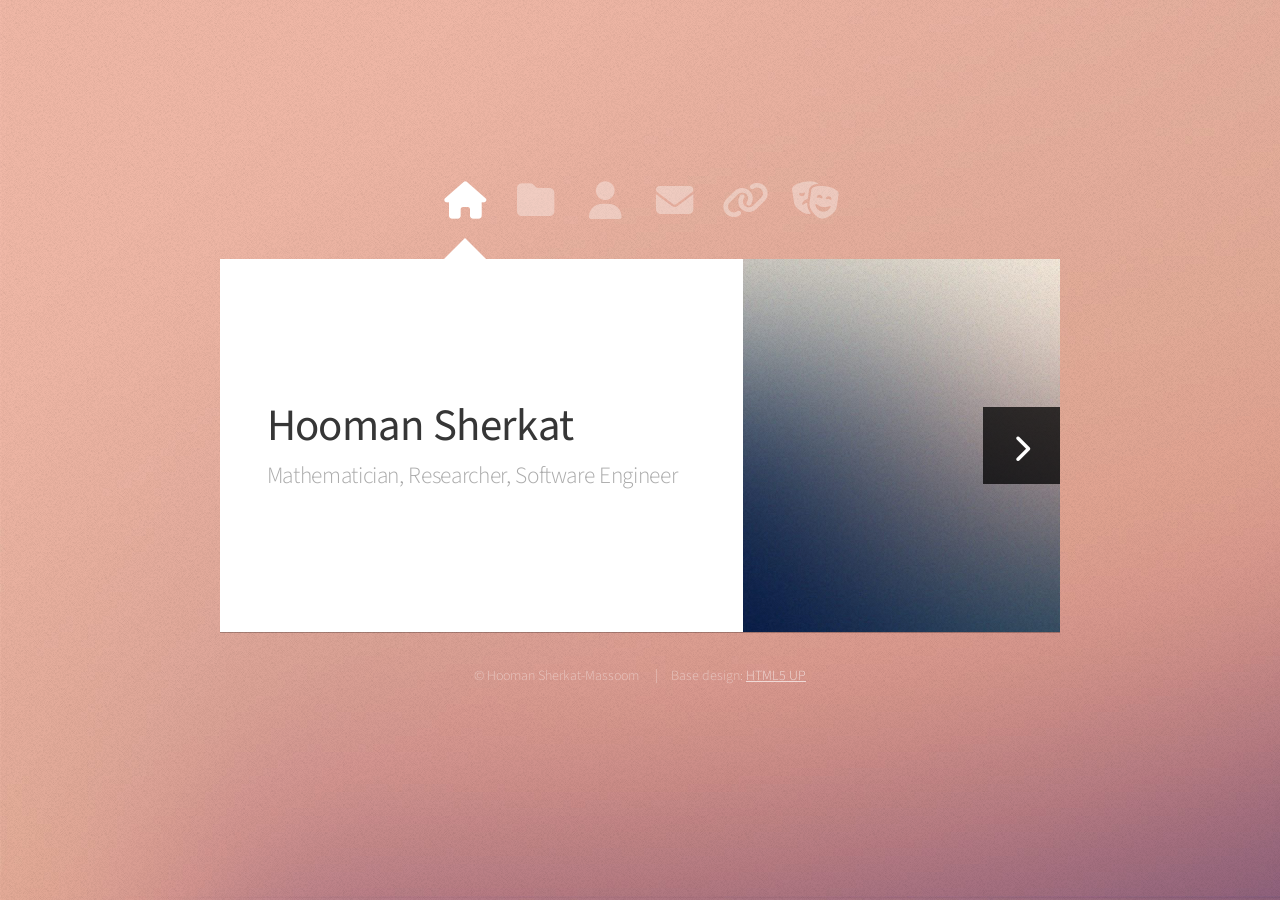
<file: index.html>
<!DOCTYPE html>
<!--
	Astral by HTML5 UP
	html5up.net | @ajlkn
	Free for personal and commercial use under the CCA 3.0 license (html5up.net/license)
-->
<html>
  <head>
    <title>Hooman Sherkat-Massoom</title>
    <meta charset="utf-8" />
    <meta
      name="viewport"
      content="width=device-width, initial-scale=1, user-scalable=no"
    />
    <link rel="icon" type="image/x-icon" href="/images/dealwithitdog.png" />
    <link rel="stylesheet" href="assets/css/main.css" />
    <noscript>
      <link rel="stylesheet" href="assets/css/noscript.css" />
    </noscript>
  </head>

  <body class="is-preload">
    <div id="leaves">
      <i></i>
      <i></i>
      <i></i>
      <i></i>
      <i></i>
      <i></i>
      <i></i>
      <i></i>
      <i></i>
      <i></i>
      <i></i>
      <i></i>
      <i></i>
      <i></i>
      <i></i>
      <i></i>
      <i></i>
      <i></i>
      <i></i>
      <i></i>
      <i></i>
      <i></i>
      <i></i>
      <i></i>
      <i></i>
      <i></i>
      <i></i>
      <i></i>
      <i></i>
      <i></i>
      <i></i>
      <i></i>
      <i></i>
      <i></i>
      <i></i>
      <i></i>
      <i></i>
      <i></i>
      <i></i> 
      <i></i>
      <i></i>
      <i></i>
      <i></i>
      <i></i>
      <i></i>
      <i></i>
      <i></i>
      <i></i>
      <i></i>
      <i></i>
      <i></i>
      <i></i>
      <i></i>
      <i></i>
      <i></i>
      <i></i> 
      <i></i>
      <i></i>
      <i></i>
    </div>
    <!-- Wrapper-->
    <div id="wrapper">
      <!-- Nav -->
      <nav id="nav">
        <a href="#" class="icon solid fa-home"><span>Home</span></a>
        <a href="#work" class="icon solid fa-folder"><span>Work</span></a>
        <a href="#about" class="icon solid fa-user"><span>About Me</span></a>
        <a href="#contact" class="icon solid fa-envelope"><span>Contact</span></a>
        <a href="#links" class="icon solid fa-link"><span>Links</span></a>
        <a href="#themes" class="icon solid fa-masks-theater"><span>Themes</span></a>
      </nav>

      <!-- Main -->
      <div id="main">
        <!-- Me -->
        <article id="home" class="panel intro">
          <header>
            <h1>Hooman Sherkat</h1>
            <p>Mathematician, Researcher, Software Engineer</p>
          </header>
          <a href="#work" class="jumplink pic">
            <span class="arrow icon solid fa-chevron-right"
              ><span>See my work</span></span
            >
            <img src="images/me.jpg" alt="" />
          </a>
        </article>

        <!-- Work -->
        <article id="work" class="panel">
          <header>
            <h2>Work & Education</h2> <hr>
          </header>
          <p>
            I'm currently a Machine Learning Engineer at UTA.
            I was previously a Research Engineer at AIMdyn.
          </p>
          <p>
            I received my PhD in mathematics from UCSD, where I worked at the
            intersection of mathematics, computer science, and physics,
            researching quantum algorithms.
          </p>
          <p>
            In graduate school, my research interests were quantum algorithms, quantum
            information, mathematical physics, and data analysis. My research interests at AIMdyn
              included Koopman theory and DMD, data-driven modeling, and applications to ML/AI.
          </p>
          <section>
            <div class="row">
              <div class="col-4 col-6-medium col-12-small">
                <a href="#" class="image fit"
                  ><img src="images/pic03.jpg" alt=""
                /></a>
              </div>
              <div class="col-4 col-6-medium col-12-small">
                <a href="#" class="image fit"
                  ><img src="images/pic08.jpg" alt=""
                /></a>
              </div>
              <div class="col-4 col-6-medium col-12-small">
                <a href="#" class="image fit"
                  ><img src="images/pic10.jpg" alt=""
                /></a>
              </div>
            </div>
          </section>
        </article>

        <!-- About -->
        <article id="about" class="panel">
          <header>
            <h2>About Me</h2> <hr>
          </header>
          My likes/interests include:
          <br />
          <ul id="interests">
            <li>Math, physics, and CS</li>
            <li>Python</li>
            <li>Plant-based cooking</li>
            <li>Animals</li>
            <li>Ultimate Frisbee</li>
            <li>
              Genre fiction
              <ul>
                <li>SF/F</li>
                <li>Crime/mystery</li>
                <li>Horror</li>
                <li>Historical fiction</li>
              </ul>
            </li>
          </ul>
        </article>

        <!-- Contact -->
        <article id="contact" class="panel">
          <header>
            <h2>Contact Me</h2> <hr>
          </header>
          <form method="POST" action="https://formspree.io/f/xwkzbvlr">
            <div>
              <div class="row">
                <div class="col-6 col-12-medium">
                  <input type="text" name="name" placeholder="Name" />
                </div>
                <div class="col-6 col-12-medium">
                  <input type="text" name="email" placeholder="Email" />
                </div>
                <div class="col-12">
                  <input type="text" name="subject" placeholder="Subject" />
                </div>
                <div class="col-12">
                  <textarea
                    name="message"
                    placeholder="Message"
                    rows="6"
                  ></textarea>
                </div>
                <div class="col-12">
                  <input type="submit" value="Send Message" />
                </div>
              </div>
            </div>
          </form>
        </article>

        <!-- Links -->
        <article id="links" class="panel">
          <header>
            <h2>Links</h2> <hr>
          </header>
          <h3>Personal</h3>
          <a href="https://github.com/hsherkat/"> GitHub </a><br />
          <a href="https://www.linkedin.com/in/hooman-sherkat/"> LinkedIn </a
          ><br> <br>

          <h3>Random Links</h3>
          <a href="https://plantbasedcookingshow.com/">
            The Whole Food Plant Based Cooking Show </a
          ><br />
          <a href="https://nutritionfacts.org/"> NutritionFacts.org </a><br />
          <a href="/images/long_haired_persian.jpg">
            My beloved Persian long hair -- RIP!
          </a>
        </article>
      
        <!-- Links -->
        <article id="themes" class="panel">
          <header>
            <h2>Themes</h2> <hr>
          </header>
            
            <div class="toggle default-toggle">Default</div>
            <div class="toggle spooky-toggle">Spooky</div>
            <div class="toggle autumn-toggle">Autumn</div>
            <div class="toggle festive-toggle">Festive </div>

            
        </article>
        
      </div>

      

      <!-- Footer -->
      <div id="footer">
        <ul class="copyright">
          <li>&copy; Hooman Sherkat-Massoom</li>
          <li>Base design: <a href="https://html5up.net">HTML5 UP</a></li>
        </ul>
      </div>
    </div>
    
    <!-- Spooky -->
    <div id="spooky">
      <audio loop id="music">
        <source src="sounds/spooky.mp3">
      </audio>
    </div>

    <!-- Festive -->
    
    <div class="festive snowflake-container"><img class="festive snowflake" src="images/snowflake1.png"/></div>
    <div class="festive snowflake-container"><img class="festive snowflake" src="images/snowflake1.png"/></div>
    <div class="festive snowflake-container"><img class="festive snowflake" src="images/snowflake1.png"/></div>
    <div class="festive snowflake-container"><img class="festive snowflake" src="images/snowflake1.png"/></div>
    <div class="festive snowflake-container"><img class="festive snowflake" src="images/snowflake1.png"/></div>
    <div class="festive snowflake-container"><img class="festive snowflake" src="images/snowflake1.png"/></div>
    <div class="festive snowflake-container"><img class="festive snowflake" src="images/snowflake1.png"/></div>
    <div class="festive snowflake-container"><img class="festive snowflake" src="images/snowflake1.png"/></div>
    <div class="festive snowflake-container"><img class="festive snowflake" src="images/snowflake1.png"/></div>
    <div class="festive snowflake-container"><img class="festive snowflake" src="images/snowflake1.png"/></div>
    <div class="festive snowflake-container"><img class="festive snowflake" src="images/snowflake1.png"/></div>
    <div class="festive snowflake-container"><img class="festive snowflake" src="images/snowflake1.png"/></div>
    <div class="festive snowflake-container"><img class="festive snowflake" src="images/snowflake1.png"/></div>
    <div class="festive snowflake-container"><img class="festive snowflake" src="images/snowflake1.png"/></div>
    <div class="festive snowflake-container"><img class="festive snowflake" src="images/snowflake1.png"/></div>
    <div class="festive snowflake-container"><img class="festive snowflake" src="images/snowflake1.png"/></div>
    <div class="festive snowflake-container"><img class="festive snowflake" src="images/snowflake2.png"/></div>
    <div class="festive snowflake-container"><img class="festive snowflake" src="images/snowflake2.png"/></div>
    <div class="festive snowflake-container"><img class="festive snowflake" src="images/snowflake2.png"/></div>
    <div class="festive snowflake-container"><img class="festive snowflake" src="images/snowflake2.png"/></div>
    <div class="festive snowflake-container"><img class="festive snowflake" src="images/snowflake2.png"/></div>
    <div class="festive snowflake-container"><img class="festive snowflake" src="images/snowflake2.png"/></div>
    <div class="festive snowflake-container"><img class="festive snowflake" src="images/snowflake2.png"/></div>
    <div class="festive snowflake-container"><img class="festive snowflake" src="images/snowflake2.png"/></div>
    <div class="festive snowflake-container"><img class="festive snowflake" src="images/snowflake2.png"/></div>
    <div class="festive snowflake-container"><img class="festive snowflake" src="images/snowflake2.png"/></div>
    <div class="festive snowflake-container"><img class="festive snowflake" src="images/snowflake2.png"/></div>
    <div class="festive snowflake-container"><img class="festive snowflake" src="images/snowflake2.png"/></div>
    <div class="festive snowflake-container"><img class="festive snowflake" src="images/snowflake2.png"/></div>
    <div class="festive snowflake-container"><img class="festive snowflake" src="images/snowflake2.png"/></div>
    <div class="festive snowflake-container"><img class="festive snowflake" src="images/snowflake2.png"/></div>
    <div class="festive snowflake-container"><img class="festive snowflake" src="images/snowflake2.png"/></div>
    <div class="festive snowflake-container"><img class="festive snowflake" src="images/snowflake3.png"/></div>
    <div class="festive snowflake-container"><img class="festive snowflake" src="images/snowflake3.png"/></div>
    <div class="festive snowflake-container"><img class="festive snowflake" src="images/snowflake3.png"/></div>
    <div class="festive snowflake-container"><img class="festive snowflake" src="images/snowflake3.png"/></div>
    <div class="festive snowflake-container"><img class="festive snowflake" src="images/snowflake3.png"/></div>
    <div class="festive snowflake-container"><img class="festive snowflake" src="images/snowflake3.png"/></div>
    <div class="festive snowflake-container"><img class="festive snowflake" src="images/snowflake3.png"/></div>
    <div class="festive snowflake-container"><img class="festive snowflake" src="images/snowflake3.png"/></div>
    <div class="festive snowflake-container"><img class="festive snowflake" src="images/snowflake3.png"/></div>
    <div class="festive snowflake-container"><img class="festive snowflake" src="images/snowflake3.png"/></div>
    <div class="festive snowflake-container"><img class="festive snowflake" src="images/snowflake3.png"/></div>
    <div class="festive snowflake-container"><img class="festive snowflake" src="images/snowflake3.png"/></div>
    <div class="festive snowflake-container"><img class="festive snowflake" src="images/snowflake3.png"/></div>
    <div class="festive snowflake-container"><img class="festive snowflake" src="images/snowflake3.png"/></div>
    <div class="festive snowflake-container"><img class="festive snowflake" src="images/snowflake3.png"/></div>
    <div class="festive snowflake-container"><img class="festive snowflake" src="images/snowflake3.png"/></div>
    <div class="festive snowflake-container"><img class="festive snowflake" src="images/snowflake4.png"/></div>
    <div class="festive snowflake-container"><img class="festive snowflake" src="images/snowflake4.png"/></div>
    <div class="festive snowflake-container"><img class="festive snowflake" src="images/snowflake4.png"/></div>
    <div class="festive snowflake-container"><img class="festive snowflake" src="images/snowflake4.png"/></div>
    <div class="festive snowflake-container"><img class="festive snowflake" src="images/snowflake4.png"/></div>
    <div class="festive snowflake-container"><img class="festive snowflake" src="images/snowflake4.png"/></div>
    <div class="festive snowflake-container"><img class="festive snowflake" src="images/snowflake4.png"/></div>
    <div class="festive snowflake-container"><img class="festive snowflake" src="images/snowflake4.png"/></div>
    <div class="festive snowflake-container"><img class="festive snowflake" src="images/snowflake4.png"/></div>
    <div class="festive snowflake-container"><img class="festive snowflake" src="images/snowflake4.png"/></div>
    <div class="festive snowflake-container"><img class="festive snowflake" src="images/snowflake4.png"/></div>
    <div class="festive snowflake-container"><img class="festive snowflake" src="images/snowflake4.png"/></div>
    <div class="festive snowflake-container"><img class="festive snowflake" src="images/snowflake4.png"/></div>
    <div class="festive snowflake-container"><img class="festive snowflake" src="images/snowflake4.png"/></div>
    <div class="festive snowflake-container"><img class="festive snowflake" src="images/snowflake4.png"/></div>
    <div class="festive snowflake-container"><img class="festive snowflake" src="images/snowflake4.png"/></div>
    <div class="festive snowflake-container"><img class="festive snowflake" src="images/snowflake5.png"/></div>
    <div class="festive snowflake-container"><img class="festive snowflake" src="images/snowflake5.png"/></div>
    <div class="festive snowflake-container"><img class="festive snowflake" src="images/snowflake5.png"/></div>
    <div class="festive snowflake-container"><img class="festive snowflake" src="images/snowflake5.png"/></div>
    <div class="festive snowflake-container"><img class="festive snowflake" src="images/snowflake5.png"/></div>
    <div class="festive snowflake-container"><img class="festive snowflake" src="images/snowflake5.png"/></div>
    <div class="festive snowflake-container"><img class="festive snowflake" src="images/snowflake5.png"/></div>
    <div class="festive snowflake-container"><img class="festive snowflake" src="images/snowflake5.png"/></div>
    <div class="festive snowflake-container"><img class="festive snowflake" src="images/snowflake5.png"/></div>
    <div class="festive snowflake-container"><img class="festive snowflake" src="images/snowflake5.png"/></div>
    <div class="festive snowflake-container"><img class="festive snowflake" src="images/snowflake5.png"/></div>
    <div class="festive snowflake-container"><img class="festive snowflake" src="images/snowflake5.png"/></div>
    <div class="festive snowflake-container"><img class="festive snowflake" src="images/snowflake5.png"/></div>
    <div class="festive snowflake-container"><img class="festive snowflake" src="images/snowflake5.png"/></div>
    <div class="festive snowflake-container"><img class="festive snowflake" src="images/snowflake5.png"/></div>
    <div class="festive snowflake-container"><img class="festive snowflake" src="images/snowflake5.png"/></div>
    <div class="festive snowflake-container"><img class="festive snowflake" src="images/snowflake6.png"/></div>
    <div class="festive snowflake-container"><img class="festive snowflake" src="images/snowflake6.png"/></div>
    <div class="festive snowflake-container"><img class="festive snowflake" src="images/snowflake6.png"/></div>
    <div class="festive snowflake-container"><img class="festive snowflake" src="images/snowflake6.png"/></div>
    <div class="festive snowflake-container"><img class="festive snowflake" src="images/snowflake6.png"/></div>
    <div class="festive snowflake-container"><img class="festive snowflake" src="images/snowflake6.png"/></div>
    <div class="festive snowflake-container"><img class="festive snowflake" src="images/snowflake6.png"/></div>
    <div class="festive snowflake-container"><img class="festive snowflake" src="images/snowflake6.png"/></div>
    <div class="festive snowflake-container"><img class="festive snowflake" src="images/snowflake6.png"/></div>
    <div class="festive snowflake-container"><img class="festive snowflake" src="images/snowflake6.png"/></div>
    <div class="festive snowflake-container"><img class="festive snowflake" src="images/snowflake6.png"/></div>
    <div class="festive snowflake-container"><img class="festive snowflake" src="images/snowflake6.png"/></div>
    <div class="festive snowflake-container"><img class="festive snowflake" src="images/snowflake6.png"/></div>
    <div class="festive snowflake-container"><img class="festive snowflake" src="images/snowflake6.png"/></div>
    <div class="festive snowflake-container"><img class="festive snowflake" src="images/snowflake6.png"/></div>
    <div class="festive snowflake-container"><img class="festive snowflake" src="images/snowflake6.png"/></div>

    <!-- Scripts -->
    <script src="assets/js/jquery.min.js"></script>
    <script src="assets/js/browser.min.js"></script>
    <script src="assets/js/breakpoints.min.js"></script>
    <script src="assets/js/util.js"></script>
    <script src="assets/js/main.js"></script>
  </body>
</html>
</file>
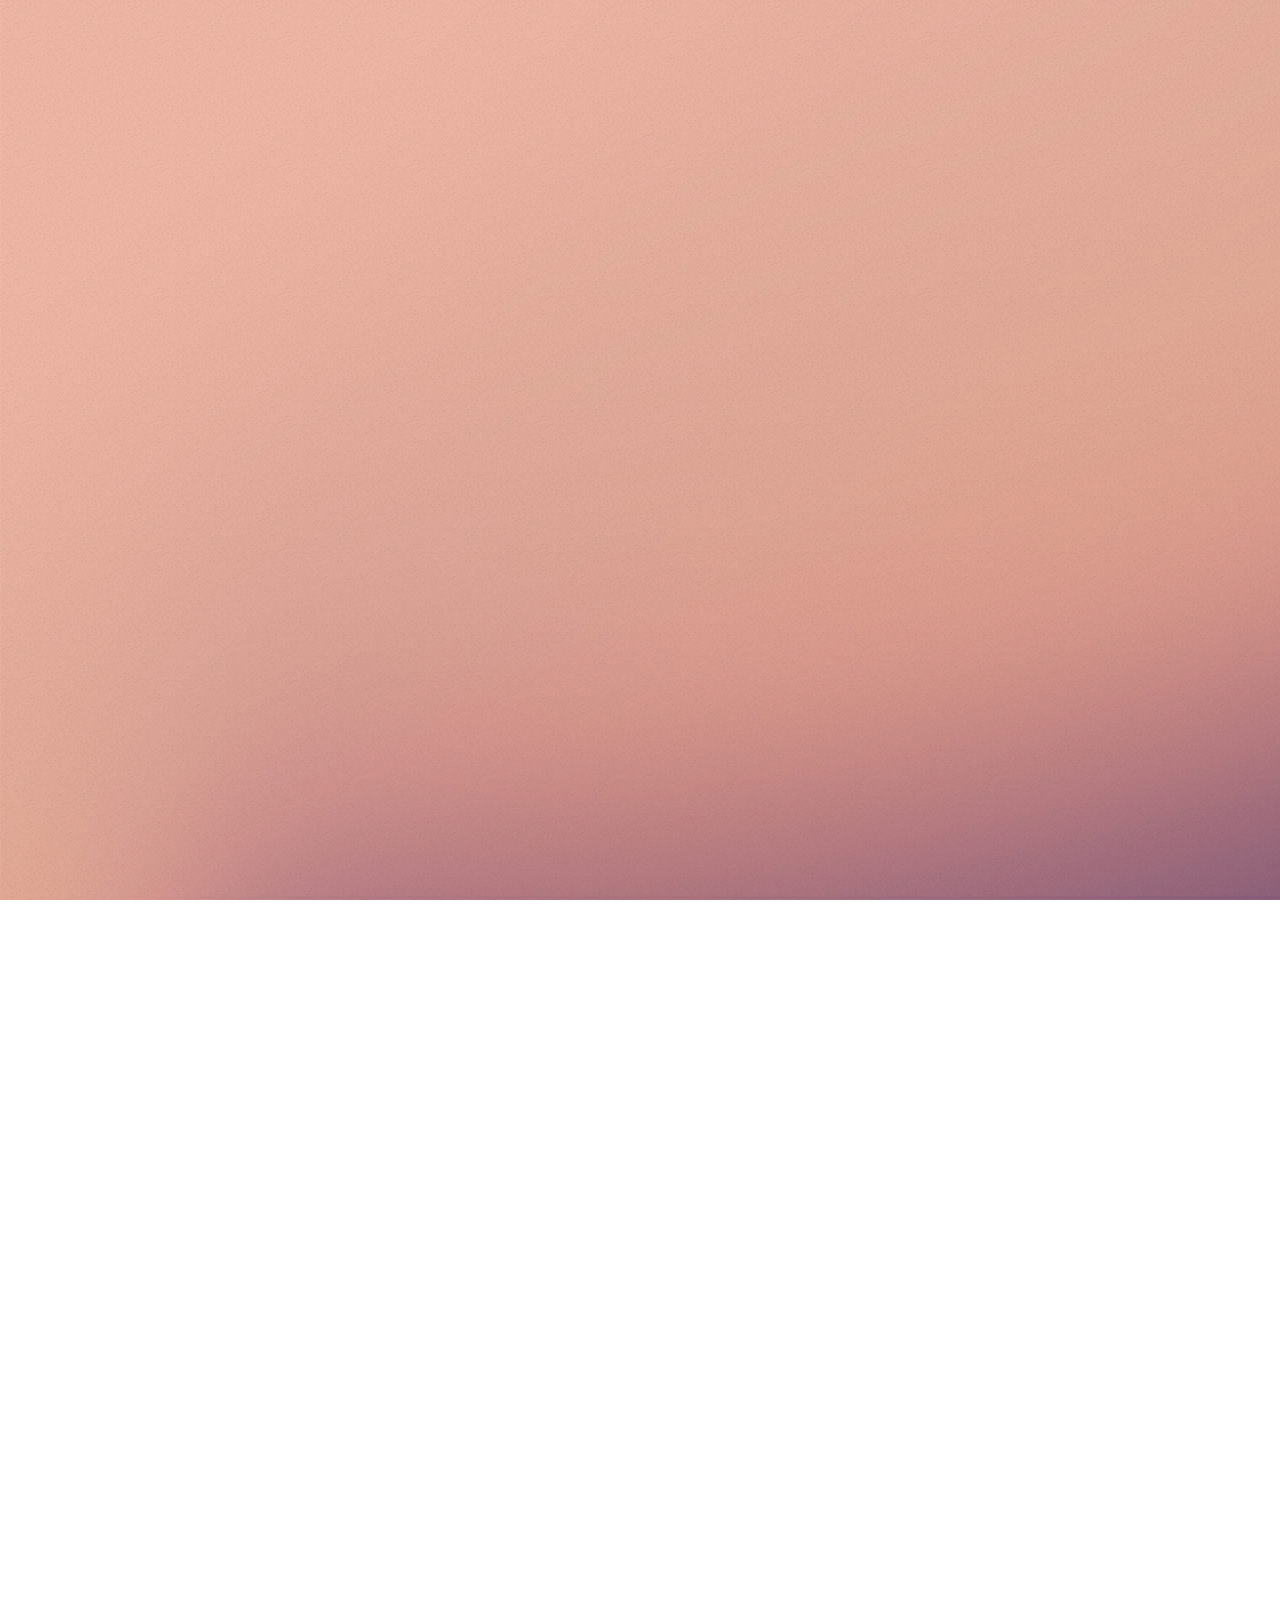
<file: index.html.html>
<!DOCTYPE HTML>
<!--
	Astral by HTML5 UP
	html5up.net | @ajlkn
	Free for personal and commercial use under the CCA 3.0 license (html5up.net/license)
-->
<html>

<head>
	<title>Astral by HTML5 UP</title>
	<meta charset="utf-8" />
	<meta name="viewport" content="width=device-width, initial-scale=1, user-scalable=no" />
	<link rel="stylesheet" href="assets/css/main.css" />
	<noscript>
		<link rel="stylesheet" href="assets/css/noscript.css" />
	</noscript>
</head>

<body class="is-preload">

	<!-- Wrapper-->
	<div id="wrapper">

		<!-- Nav -->
		<nav id="nav">
			<a href="#" class="icon solid fa-home"><span>Home</span></a>
			<a href="#work" class="icon solid fa-folder"><span>Work</span></a>
			<a href="#contact" class="icon solid fa-envelope"><span>Contact</span></a>
			<a href="https://twitter.com/ajlkn" class="icon brands fa-twitter"><span>Twitter</span></a>
		</nav>

		<!-- Main -->
		<div id="main">

			<!-- Me -->
			<article id="home" class="panel intro">
				<header>
					<h1>Hooman Sherkat-Massoom</h1>
					<p>Mathematician, Consultant</p>
				</header>
				<a href="#work" class="jumplink pic">
					<span class="arrow icon solid fa-chevron-right"><span>See my work</span></span>
					<img src="images/me.jpg" alt="" />
				</a>
			</article>

			<!-- Work -->
			<article id="work" class="panel">
				<header>
					<h2>Work</h2>
				</header>
				<p>
					Phasellus enim sapien, blandit ullamcorper elementum eu, condimentum eu elit.
					Vestibulum ante ipsum primis in faucibus orci luctus et ultrices posuere cubilia
					luctus elit eget interdum.
				</p>
				<section>
					<div class="row">
						<div class="col-4 col-6-medium col-12-small">
							<a href="#" class="image fit"><img src="images/pic01.jpg" alt=""></a>
						</div>
						<div class="col-4 col-6-medium col-12-small">
							<a href="#" class="image fit"><img src="images/pic02.jpg" alt=""></a>
						</div>
						<div class="col-4 col-6-medium col-12-small">
							<a href="#" class="image fit"><img src="images/pic03.jpg" alt=""></a>
						</div>
						<div class="col-4 col-6-medium col-12-small">
							<a href="#" class="image fit"><img src="images/pic04.jpg" alt=""></a>
						</div>
						<div class="col-4 col-6-medium col-12-small">
							<a href="#" class="image fit"><img src="images/pic05.jpg" alt=""></a>
						</div>
						<div class="col-4 col-6-medium col-12-small">
							<a href="#" class="image fit"><img src="images/pic06.jpg" alt=""></a>
						</div>
						<div class="col-4 col-6-medium col-12-small">
							<a href="#" class="image fit"><img src="images/pic07.jpg" alt=""></a>
						</div>
						<div class="col-4 col-6-medium col-12-small">
							<a href="#" class="image fit"><img src="images/pic08.jpg" alt=""></a>
						</div>
						<div class="col-4 col-6-medium col-12-small">
							<a href="#" class="image fit"><img src="images/pic09.jpg" alt=""></a>
						</div>
						<div class="col-4 col-6-medium col-12-small">
							<a href="#" class="image fit"><img src="images/pic10.jpg" alt=""></a>
						</div>
						<div class="col-4 col-6-medium col-12-small">
							<a href="#" class="image fit"><img src="images/pic11.jpg" alt=""></a>
						</div>
						<div class="col-4 col-6-medium col-12-small">
							<a href="#" class="image fit"><img src="images/pic12.jpg" alt=""></a>
						</div>
					</div>
				</section>
			</article>

			<!-- Contact -->
			<article id="contact" class="panel">
				<header>
					<h2>Contact Me</h2>
				</header>
				<form action="#" method="post">
					<div>
						<div class="row">
							<div class="col-6 col-12-medium">
								<input type="text" name="name" placeholder="Name" />
							</div>
							<div class="col-6 col-12-medium">
								<input type="text" name="email" placeholder="Email" />
							</div>
							<div class="col-12">
								<input type="text" name="subject" placeholder="Subject" />
							</div>
							<div class="col-12">
								<textarea name="message" placeholder="Message" rows="6"></textarea>
							</div>
							<div class="col-12">
								<input type="submit" value="Send Message" />
							</div>
						</div>
					</div>
				</form>
			</article>

		</div>

		<!-- Footer -->
		<div id="footer">
			<ul class="copyright">
				<li>&copy; Untitled.</li>
				<li>Design: <a href="http://html5up.net">HTML5 UP</a></li>
			</ul>
		</div>

	</div>

	<!-- Scripts -->
	<script src="assets/js/jquery.min.js"></script>
	<script src="assets/js/browser.min.js"></script>
	<script src="assets/js/breakpoints.min.js"></script>
	<script src="assets/js/util.js"></script>
	<script src="assets/js/main.js"></script>

</body>

</html>
</file>
<file: assets/css/noscript.css>
/*
	Astral by HTML5 UP
	html5up.net | @ajlkn
	Free for personal and commercial use under the CCA 3.0 license (html5up.net/license)
*/

/* Wrapper */

	#wrapper {
		opacity: 1 !important;
	}

/* Nav */

	#nav a {
		opacity: 1.0;
	}

		#nav a:before, #nav a:after {
			display: none;
		}

		#nav a span {
			top: 0;
			opacity: 1.0;
		}

			#nav a span:after {
				display: none;
			}

/* Main */

	#main {
		background: none;
		box-shadow: none;
	}

		#main > .panel {
			background: #ffffff;
			margin-bottom: 2em;
		}

			#main > .panel:last-child {
				margin-bottom: 0;
			}
</file>
<file: assets/css/main.css>
@import "festive.css";
@import url("https://fonts.googleapis.com/css?family=Source+Sans+Pro:300,400,300italic,400italic");
@import url("fontawesome-all.min.css");


/*
	Astral by HTML5 UP
	html5up.net | @ajlkn
	Free for personal and commercial use under the CCA 3.0 license (html5up.net/license)
*/

html, body, div, span, applet, object,
iframe, h1, h2, h3, h4, h5, h6, p, blockquote,
pre, a, abbr, acronym, address, big, cite,
code, del, dfn, em, img, ins, kbd, q, s, samp,
small, strike, strong, sub, sup, tt, var, b,
u, i, center, dl, dt, dd, ol, ul, li, fieldset,
form, label, legend, table, caption, tbody,
tfoot, thead, tr, th, td, article, aside,
canvas, details, embed, figure, figcaption,
footer, header, hgroup, menu, nav, output, ruby,
section, summary, time, mark, audio, video {
	margin: 0;
	padding: 0;
	border: 0;
	font-size: 100%;
	font: inherit;
	vertical-align: baseline;}

article, aside, details, figcaption, figure,
footer, header, hgroup, menu, nav, section {
	display: block;}

body {
	line-height: 1;
}

ol, ul {
	list-style: none;
}

blockquote, q {
	quotes: none;
}

	blockquote:before, blockquote:after, q:before, q:after {
		content: '';
		content: none;
	}

table {
	border-collapse: collapse;
	border-spacing: 0;
}

body {
	-webkit-text-size-adjust: none;
}

mark {
	background-color: transparent;
	color: inherit;
}

input::-moz-focus-inner {
	border: 0;
	padding: 0;
}

input, select, textarea {
	-moz-appearance: none;
	-webkit-appearance: none;
	-ms-appearance: none;
	appearance: none;
}

/* Row */

	.row {
		display: flex;
		flex-wrap: wrap;
		box-sizing: border-box;
		align-items: stretch;
	}

		.row > * {
			box-sizing: border-box;
		}

		.row.gtr-uniform > * > :last-child {
			margin-bottom: 0;
		}

		.row.aln-left {
			justify-content: flex-start;
		}

		.row.aln-center {
			justify-content: center;
		}

		.row.aln-right {
			justify-content: flex-end;
		}

		.row.aln-top {
			align-items: flex-start;
		}

		.row.aln-middle {
			align-items: center;
		}

		.row.aln-bottom {
			align-items: flex-end;
		}

		.row > .imp {
			order: -1;
		}

		.row > .col-1 {
			width: 8.33333%;
		}

		.row > .off-1 {
			margin-left: 8.33333%;
		}

		.row > .col-2 {
			width: 16.66667%;
		}

		.row > .off-2 {
			margin-left: 16.66667%;
		}

		.row > .col-3 {
			width: 25%;
		}

		.row > .off-3 {
			margin-left: 25%;
		}

		.row > .col-4 {
			width: 33.33333%;
		}

		.row > .off-4 {
			margin-left: 33.33333%;
		}

		.row > .col-5 {
			width: 41.66667%;
		}

		.row > .off-5 {
			margin-left: 41.66667%;
		}

		.row > .col-6 {
			width: 50%;
		}

		.row > .off-6 {
			margin-left: 50%;
		}

		.row > .col-7 {
			width: 58.33333%;
		}

		.row > .off-7 {
			margin-left: 58.33333%;
		}

		.row > .col-8 {
			width: 66.66667%;
		}

		.row > .off-8 {
			margin-left: 66.66667%;
		}

		.row > .col-9 {
			width: 75%;
		}

		.row > .off-9 {
			margin-left: 75%;
		}

		.row > .col-10 {
			width: 83.33333%;
		}

		.row > .off-10 {
			margin-left: 83.33333%;
		}

		.row > .col-11 {
			width: 91.66667%;
		}

		.row > .off-11 {
			margin-left: 91.66667%;
		}

		.row > .col-12 {
			width: 100%;
		}

		.row > .off-12 {
			margin-left: 100%;
		}

		.row.gtr-0 {
			margin-top: 0em;
			margin-left: 0em;
		}

			.row.gtr-0 > * {
				padding: 0em 0 0 0em;
			}

			.row.gtr-0.gtr-uniform {
				margin-top: 0em;
			}

				.row.gtr-0.gtr-uniform > * {
					padding-top: 0em;
				}

		.row.gtr-25 {
			margin-top: -0.3125em;
			margin-left: -0.3125em;
		}

			.row.gtr-25 > * {
				padding: 0.3125em 0 0 0.3125em;
			}

			.row.gtr-25.gtr-uniform {
				margin-top: -0.3125em;
			}

				.row.gtr-25.gtr-uniform > * {
					padding-top: 0.3125em;
				}

		.row.gtr-50 {
			margin-top: -0.625em;
			margin-left: -0.625em;
		}

			.row.gtr-50 > * {
				padding: 0.625em 0 0 0.625em;
			}

			.row.gtr-50.gtr-uniform {
				margin-top: -0.625em;
			}

				.row.gtr-50.gtr-uniform > * {
					padding-top: 0.625em;
				}

		.row {
			margin-top: -1.25em;
			margin-left: -1.25em;
		}

			.row > * {
				padding: 1.25em 0 0 1.25em;
			}

			.row.gtr-uniform {
				margin-top: -1.25em;
			}

				.row.gtr-uniform > * {
					padding-top: 1.25em;
				}

		.row.gtr-150 {
			margin-top: -1.875em;
			margin-left: -1.875em;
		}

			.row.gtr-150 > * {
				padding: 1.875em 0 0 1.875em;
			}

			.row.gtr-150.gtr-uniform {
				margin-top: -1.875em;
			}

				.row.gtr-150.gtr-uniform > * {
					padding-top: 1.875em;
				}

		.row.gtr-200 {
			margin-top: -2.5em;
			margin-left: -2.5em;
		}

			.row.gtr-200 > * {
				padding: 2.5em 0 0 2.5em;
			}

			.row.gtr-200.gtr-uniform {
				margin-top: -2.5em;
			}

				.row.gtr-200.gtr-uniform > * {
					padding-top: 2.5em;
				}

		@media screen and (max-width: 1680px) {

			.row {
				display: flex;
				flex-wrap: wrap;
				box-sizing: border-box;
				align-items: stretch;
			}

				.row > * {
					box-sizing: border-box;
				}

				.row.gtr-uniform > * > :last-child {
					margin-bottom: 0;
				}

				.row.aln-left {
					justify-content: flex-start;
				}

				.row.aln-center {
					justify-content: center;
				}

				.row.aln-right {
					justify-content: flex-end;
				}

				.row.aln-top {
					align-items: flex-start;
				}

				.row.aln-middle {
					align-items: center;
				}

				.row.aln-bottom {
					align-items: flex-end;
				}

				.row > .imp-xlarge {
					order: -1;
				}

				.row > .col-1-xlarge {
					width: 8.33333%;
				}

				.row > .off-1-xlarge {
					margin-left: 8.33333%;
				}

				.row > .col-2-xlarge {
					width: 16.66667%;
				}

				.row > .off-2-xlarge {
					margin-left: 16.66667%;
				}

				.row > .col-3-xlarge {
					width: 25%;
				}

				.row > .off-3-xlarge {
					margin-left: 25%;
				}

				.row > .col-4-xlarge {
					width: 33.33333%;
				}

				.row > .off-4-xlarge {
					margin-left: 33.33333%;
				}

				.row > .col-5-xlarge {
					width: 41.66667%;
				}

				.row > .off-5-xlarge {
					margin-left: 41.66667%;
				}

				.row > .col-6-xlarge {
					width: 50%;
				}

				.row > .off-6-xlarge {
					margin-left: 50%;
				}

				.row > .col-7-xlarge {
					width: 58.33333%;
				}

				.row > .off-7-xlarge {
					margin-left: 58.33333%;
				}

				.row > .col-8-xlarge {
					width: 66.66667%;
				}

				.row > .off-8-xlarge {
					margin-left: 66.66667%;
				}

				.row > .col-9-xlarge {
					width: 75%;
				}

				.row > .off-9-xlarge {
					margin-left: 75%;
				}

				.row > .col-10-xlarge {
					width: 83.33333%;
				}

				.row > .off-10-xlarge {
					margin-left: 83.33333%;
				}

				.row > .col-11-xlarge {
					width: 91.66667%;
				}

				.row > .off-11-xlarge {
					margin-left: 91.66667%;
				}

				.row > .col-12-xlarge {
					width: 100%;
				}

				.row > .off-12-xlarge {
					margin-left: 100%;
				}

				.row.gtr-0 {
					margin-top: 0em;
					margin-left: 0em;
				}

					.row.gtr-0 > * {
						padding: 0em 0 0 0em;
					}

					.row.gtr-0.gtr-uniform {
						margin-top: 0em;
					}

						.row.gtr-0.gtr-uniform > * {
							padding-top: 0em;
						}

				.row.gtr-25 {
					margin-top: -0.3125em;
					margin-left: -0.3125em;
				}

					.row.gtr-25 > * {
						padding: 0.3125em 0 0 0.3125em;
					}

					.row.gtr-25.gtr-uniform {
						margin-top: -0.3125em;
					}

						.row.gtr-25.gtr-uniform > * {
							padding-top: 0.3125em;
						}

				.row.gtr-50 {
					margin-top: -0.625em;
					margin-left: -0.625em;
				}

					.row.gtr-50 > * {
						padding: 0.625em 0 0 0.625em;
					}

					.row.gtr-50.gtr-uniform {
						margin-top: -0.625em;
					}

						.row.gtr-50.gtr-uniform > * {
							padding-top: 0.625em;
						}

				.row {
					margin-top: -1.25em;
					margin-left: -1.25em;
				}

					.row > * {
						padding: 1.25em 0 0 1.25em;
					}

					.row.gtr-uniform {
						margin-top: -1.25em;
					}

						.row.gtr-uniform > * {
							padding-top: 1.25em;
						}

				.row.gtr-150 {
					margin-top: -1.875em;
					margin-left: -1.875em;
				}

					.row.gtr-150 > * {
						padding: 1.875em 0 0 1.875em;
					}

					.row.gtr-150.gtr-uniform {
						margin-top: -1.875em;
					}

						.row.gtr-150.gtr-uniform > * {
							padding-top: 1.875em;
						}

				.row.gtr-200 {
					margin-top: -2.5em;
					margin-left: -2.5em;
				}

					.row.gtr-200 > * {
						padding: 2.5em 0 0 2.5em;
					}

					.row.gtr-200.gtr-uniform {
						margin-top: -2.5em;
					}

						.row.gtr-200.gtr-uniform > * {
							padding-top: 2.5em;
						}

		}

		@media screen and (max-width: 1280px) {

			.row {
				display: flex;
				flex-wrap: wrap;
				box-sizing: border-box;
				align-items: stretch;
			}

				.row > * {
					box-sizing: border-box;
				}

				.row.gtr-uniform > * > :last-child {
					margin-bottom: 0;
				}

				.row.aln-left {
					justify-content: flex-start;
				}

				.row.aln-center {
					justify-content: center;
				}

				.row.aln-right {
					justify-content: flex-end;
				}

				.row.aln-top {
					align-items: flex-start;
				}

				.row.aln-middle {
					align-items: center;
				}

				.row.aln-bottom {
					align-items: flex-end;
				}

				.row > .imp-large {
					order: -1;
				}

				.row > .col-1-large {
					width: 8.33333%;
				}

				.row > .off-1-large {
					margin-left: 8.33333%;
				}

				.row > .col-2-large {
					width: 16.66667%;
				}

				.row > .off-2-large {
					margin-left: 16.66667%;
				}

				.row > .col-3-large {
					width: 25%;
				}

				.row > .off-3-large {
					margin-left: 25%;
				}

				.row > .col-4-large {
					width: 33.33333%;
				}

				.row > .off-4-large {
					margin-left: 33.33333%;
				}

				.row > .col-5-large {
					width: 41.66667%;
				}

				.row > .off-5-large {
					margin-left: 41.66667%;
				}

				.row > .col-6-large {
					width: 50%;
				}

				.row > .off-6-large {
					margin-left: 50%;
				}

				.row > .col-7-large {
					width: 58.33333%;
				}

				.row > .off-7-large {
					margin-left: 58.33333%;
				}

				.row > .col-8-large {
					width: 66.66667%;
				}

				.row > .off-8-large {
					margin-left: 66.66667%;
				}

				.row > .col-9-large {
					width: 75%;
				}

				.row > .off-9-large {
					margin-left: 75%;
				}

				.row > .col-10-large {
					width: 83.33333%;
				}

				.row > .off-10-large {
					margin-left: 83.33333%;
				}

				.row > .col-11-large {
					width: 91.66667%;
				}

				.row > .off-11-large {
					margin-left: 91.66667%;
				}

				.row > .col-12-large {
					width: 100%;
				}

				.row > .off-12-large {
					margin-left: 100%;
				}

				.row.gtr-0 {
					margin-top: 0em;
					margin-left: 0em;
				}

					.row.gtr-0 > * {
						padding: 0em 0 0 0em;
					}

					.row.gtr-0.gtr-uniform {
						margin-top: 0em;
					}

						.row.gtr-0.gtr-uniform > * {
							padding-top: 0em;
						}

				.row.gtr-25 {
					margin-top: -0.3125em;
					margin-left: -0.3125em;
				}

					.row.gtr-25 > * {
						padding: 0.3125em 0 0 0.3125em;
					}

					.row.gtr-25.gtr-uniform {
						margin-top: -0.3125em;
					}

						.row.gtr-25.gtr-uniform > * {
							padding-top: 0.3125em;
						}

				.row.gtr-50 {
					margin-top: -0.625em;
					margin-left: -0.625em;
				}

					.row.gtr-50 > * {
						padding: 0.625em 0 0 0.625em;
					}

					.row.gtr-50.gtr-uniform {
						margin-top: -0.625em;
					}

						.row.gtr-50.gtr-uniform > * {
							padding-top: 0.625em;
						}

				.row {
					margin-top: -1.25em;
					margin-left: -1.25em;
				}

					.row > * {
						padding: 1.25em 0 0 1.25em;
					}

					.row.gtr-uniform {
						margin-top: -1.25em;
					}

						.row.gtr-uniform > * {
							padding-top: 1.25em;
						}

				.row.gtr-150 {
					margin-top: -1.875em;
					margin-left: -1.875em;
				}

					.row.gtr-150 > * {
						padding: 1.875em 0 0 1.875em;
					}

					.row.gtr-150.gtr-uniform {
						margin-top: -1.875em;
					}

						.row.gtr-150.gtr-uniform > * {
							padding-top: 1.875em;
						}

				.row.gtr-200 {
					margin-top: -2.5em;
					margin-left: -2.5em;
				}

					.row.gtr-200 > * {
						padding: 2.5em 0 0 2.5em;
					}

					.row.gtr-200.gtr-uniform {
						margin-top: -2.5em;
					}

						.row.gtr-200.gtr-uniform > * {
							padding-top: 2.5em;
						}

		}

		@media screen and (max-width: 980px) {

			.row {
				display: flex;
				flex-wrap: wrap;
				box-sizing: border-box;
				align-items: stretch;
			}

				.row > * {
					box-sizing: border-box;
				}

				.row.gtr-uniform > * > :last-child {
					margin-bottom: 0;
				}

				.row.aln-left {
					justify-content: flex-start;
				}

				.row.aln-center {
					justify-content: center;
				}

				.row.aln-right {
					justify-content: flex-end;
				}

				.row.aln-top {
					align-items: flex-start;
				}

				.row.aln-middle {
					align-items: center;
				}

				.row.aln-bottom {
					align-items: flex-end;
				}

				.row > .imp-medium {
					order: -1;
				}

				.row > .col-1-medium {
					width: 8.33333%;
				}

				.row > .off-1-medium {
					margin-left: 8.33333%;
				}

				.row > .col-2-medium {
					width: 16.66667%;
				}

				.row > .off-2-medium {
					margin-left: 16.66667%;
				}

				.row > .col-3-medium {
					width: 25%;
				}

				.row > .off-3-medium {
					margin-left: 25%;
				}

				.row > .col-4-medium {
					width: 33.33333%;
				}

				.row > .off-4-medium {
					margin-left: 33.33333%;
				}

				.row > .col-5-medium {
					width: 41.66667%;
				}

				.row > .off-5-medium {
					margin-left: 41.66667%;
				}

				.row > .col-6-medium {
					width: 50%;
				}

				.row > .off-6-medium {
					margin-left: 50%;
				}

				.row > .col-7-medium {
					width: 58.33333%;
				}

				.row > .off-7-medium {
					margin-left: 58.33333%;
				}

				.row > .col-8-medium {
					width: 66.66667%;
				}

				.row > .off-8-medium {
					margin-left: 66.66667%;
				}

				.row > .col-9-medium {
					width: 75%;
				}

				.row > .off-9-medium {
					margin-left: 75%;
				}

				.row > .col-10-medium {
					width: 83.33333%;
				}

				.row > .off-10-medium {
					margin-left: 83.33333%;
				}

				.row > .col-11-medium {
					width: 91.66667%;
				}

				.row > .off-11-medium {
					margin-left: 91.66667%;
				}

				.row > .col-12-medium {
					width: 100%;
				}

				.row > .off-12-medium {
					margin-left: 100%;
				}

				.row.gtr-0 {
					margin-top: 0em;
					margin-left: 0em;
				}

					.row.gtr-0 > * {
						padding: 0em 0 0 0em;
					}

					.row.gtr-0.gtr-uniform {
						margin-top: 0em;
					}

						.row.gtr-0.gtr-uniform > * {
							padding-top: 0em;
						}

				.row.gtr-25 {
					margin-top: -0.3125em;
					margin-left: -0.3125em;
				}

					.row.gtr-25 > * {
						padding: 0.3125em 0 0 0.3125em;
					}

					.row.gtr-25.gtr-uniform {
						margin-top: -0.3125em;
					}

						.row.gtr-25.gtr-uniform > * {
							padding-top: 0.3125em;
						}

				.row.gtr-50 {
					margin-top: -0.625em;
					margin-left: -0.625em;
				}

					.row.gtr-50 > * {
						padding: 0.625em 0 0 0.625em;
					}

					.row.gtr-50.gtr-uniform {
						margin-top: -0.625em;
					}

						.row.gtr-50.gtr-uniform > * {
							padding-top: 0.625em;
						}

				.row {
					margin-top: -1.25em;
					margin-left: -1.25em;
				}

					.row > * {
						padding: 1.25em 0 0 1.25em;
					}

					.row.gtr-uniform {
						margin-top: -1.25em;
					}

						.row.gtr-uniform > * {
							padding-top: 1.25em;
						}

				.row.gtr-150 {
					margin-top: -1.875em;
					margin-left: -1.875em;
				}

					.row.gtr-150 > * {
						padding: 1.875em 0 0 1.875em;
					}

					.row.gtr-150.gtr-uniform {
						margin-top: -1.875em;
					}

						.row.gtr-150.gtr-uniform > * {
							padding-top: 1.875em;
						}

				.row.gtr-200 {
					margin-top: -2.5em;
					margin-left: -2.5em;
				}

					.row.gtr-200 > * {
						padding: 2.5em 0 0 2.5em;
					}

					.row.gtr-200.gtr-uniform {
						margin-top: -2.5em;
					}

						.row.gtr-200.gtr-uniform > * {
							padding-top: 2.5em;
						}

		}

		@media screen and (max-width: 736px) {

			.row {
				display: flex;
				flex-wrap: wrap;
				box-sizing: border-box;
				align-items: stretch;
			}

				.row > * {
					box-sizing: border-box;
				}

				.row.gtr-uniform > * > :last-child {
					margin-bottom: 0;
				}

				.row.aln-left {
					justify-content: flex-start;
				}

				.row.aln-center {
					justify-content: center;
				}

				.row.aln-right {
					justify-content: flex-end;
				}

				.row.aln-top {
					align-items: flex-start;
				}

				.row.aln-middle {
					align-items: center;
				}

				.row.aln-bottom {
					align-items: flex-end;
				}

				.row > .imp-small {
					order: -1;
				}

				.row > .col-1-small {
					width: 8.33333%;
				}

				.row > .off-1-small {
					margin-left: 8.33333%;
				}

				.row > .col-2-small {
					width: 16.66667%;
				}

				.row > .off-2-small {
					margin-left: 16.66667%;
				}

				.row > .col-3-small {
					width: 25%;
				}

				.row > .off-3-small {
					margin-left: 25%;
				}

				.row > .col-4-small {
					width: 33.33333%;
				}

				.row > .off-4-small {
					margin-left: 33.33333%;
				}

				.row > .col-5-small {
					width: 41.66667%;
				}

				.row > .off-5-small {
					margin-left: 41.66667%;
				}

				.row > .col-6-small {
					width: 50%;
				}

				.row > .off-6-small {
					margin-left: 50%;
				}

				.row > .col-7-small {
					width: 58.33333%;
				}

				.row > .off-7-small {
					margin-left: 58.33333%;
				}

				.row > .col-8-small {
					width: 66.66667%;
				}

				.row > .off-8-small {
					margin-left: 66.66667%;
				}

				.row > .col-9-small {
					width: 75%;
				}

				.row > .off-9-small {
					margin-left: 75%;
				}

				.row > .col-10-small {
					width: 83.33333%;
				}

				.row > .off-10-small {
					margin-left: 83.33333%;
				}

				.row > .col-11-small {
					width: 91.66667%;
				}

				.row > .off-11-small {
					margin-left: 91.66667%;
				}

				.row > .col-12-small {
					width: 100%;
				}

				.row > .off-12-small {
					margin-left: 100%;
				}

				.row.gtr-0 {
					margin-top: 0em;
					margin-left: 0em;
				}

					.row.gtr-0 > * {
						padding: 0em 0 0 0em;
					}

					.row.gtr-0.gtr-uniform {
						margin-top: 0em;
					}

						.row.gtr-0.gtr-uniform > * {
							padding-top: 0em;
						}

				.row.gtr-25 {
					margin-top: -0.3125em;
					margin-left: -0.3125em;
				}

					.row.gtr-25 > * {
						padding: 0.3125em 0 0 0.3125em;
					}

					.row.gtr-25.gtr-uniform {
						margin-top: -0.3125em;
					}

						.row.gtr-25.gtr-uniform > * {
							padding-top: 0.3125em;
						}

				.row.gtr-50 {
					margin-top: -0.625em;
					margin-left: -0.625em;
				}

					.row.gtr-50 > * {
						padding: 0.625em 0 0 0.625em;
					}

					.row.gtr-50.gtr-uniform {
						margin-top: -0.625em;
					}

						.row.gtr-50.gtr-uniform > * {
							padding-top: 0.625em;
						}

				.row {
					margin-top: -1.25em;
					margin-left: -1.25em;
				}

					.row > * {
						padding: 1.25em 0 0 1.25em;
					}

					.row.gtr-uniform {
						margin-top: -1.25em;
					}

						.row.gtr-uniform > * {
							padding-top: 1.25em;
						}

				.row.gtr-150 {
					margin-top: -1.875em;
					margin-left: -1.875em;
				}

					.row.gtr-150 > * {
						padding: 1.875em 0 0 1.875em;
					}

					.row.gtr-150.gtr-uniform {
						margin-top: -1.875em;
					}

						.row.gtr-150.gtr-uniform > * {
							padding-top: 1.875em;
						}

				.row.gtr-200 {
					margin-top: -2.5em;
					margin-left: -2.5em;
				}

					.row.gtr-200 > * {
						padding: 2.5em 0 0 2.5em;
					}

					.row.gtr-200.gtr-uniform {
						margin-top: -2.5em;
					}

						.row.gtr-200.gtr-uniform > * {
							padding-top: 2.5em;
						}

		}

/* Basic */

	html {
		box-sizing: border-box;
	}

	*, *:before, *:after {
		box-sizing: inherit;
	}

	body {
		background-image: url("images/overlay.png"), url("images/bg.jpg");
		background-repeat: repeat, no-repeat;
		background-size: auto, 100% 100%;
		background-attachment: fixed;
		overflow-y: scroll;
	}

	/* vvv THEME STUFF vvv */

	/* vvv SPOOKY vvv */
	:root {
		--animation-time: 20s; 
	  }
	body.spooky {
		background-image: url("images/overlay.png"), url("images/spooky.jpg");
		background-repeat: repeat, no-repeat;
		background-size: auto, cover;
		background-attachment: fixed;
		overflow-y: scroll;
		animation-duration: var(--animation-time);
		animation-name: lightning;
		animation-iteration-count: infinite;
	}
	body.spooky #nav a {
		color:  rgb(43, 7, 7);
	}
	body.spooky #home img {
		display: none;
	}
	body.spooky #home a::after {
		content: "";
		position: absolute;
		top: 0;
		left: 0;
		width: 100%;
		height: 100%;
		background-image:  linear-gradient(to bottom left, rgb(145, 5, 5), rgb(37, 3, 3));
	}

	.toggle {
		border: 2px solid salmon;
		margin: 6px;
		font-size: 1.2em;
		width: 20%;
		text-align: center;
		border-radius: 10px;
		cursor: pointer;
	}
	body.spooky .toggle{
		border: 2px solid  rgb(112, 4, 4);
	}
	@keyframes lightning {
		0% {backdrop-filter: brightness(1);}
		49% {backdrop-filter: brightness(1);}
		50% {backdrop-filter: brightness(4);}
		51% {backdrop-filter: brightness(1);}
		85% {backdrop-filter: brightness(1);}
		86% {backdrop-filter: brightness(4);}
		87% {backdrop-filter: brightness(1);}
		88% {backdrop-filter: brightness(1);}
		89% {backdrop-filter: brightness(4);}
		93% {backdrop-filter: brightness(1);}
		100% {backdrop-filter: brightness(1);}
	}
	@-webkit-keyframes lightning {
		0% {-webkit-backdrop-filter: brightness(1);}
		49% {-webkit-backdrop-filter: brightness(1);}
		50% {-webkit-backdrop-filter: brightness(4);}
		51% {-webkit-backdrop-filter: brightness(1);}
		85% {-webkit-backdrop-filter: brightness(1);}
		86% {-webkit-backdrop-filter: brightness(4);}
		87% {-webkit-backdrop-filter: brightness(1);}
		88% {-webkit-backdrop-filter: brightness(1);}
		89% {-webkit-backdrop-filter: brightness(4);}
		93% {-webkit-backdrop-filter: brightness(1);}
		100% {-webkit-backdrop-filter: brightness(1);}
	}

	/* vvv AUTUMN vvv */
	body.autumn {
		background-image: url("images/overlay.png"), linear-gradient(to bottom right,#E8BD48, #F7912C, #D0501F);
		background-repeat: repeat, no-repeat;
		background-size: auto, 100% 100%;
		background-attachment: fixed;
		overflow-y: scroll;
	}
	body.autumn #home img {
		display: none;
	}
	body.autumn #home a::after {
		content: "";
		position: absolute;
		top: 0;
		left: 0;
		width: 100%;
		height: 100%;
		background-image:  linear-gradient(to top left, #f7d527, #ebba18, #e69816,  #e18421, #db710e, #d45f05);
	}

	body #leaves {
		display: none;
	}

	body.autumn #nav a {
		color:  #ad5c31;
	}

	body.autumn .toggle{
		color: #FF5900;
	}
	body.autumn #leaves {
		display: block;
		overflow: visible
	}

	#leaves {
		position: absolute;
		top: -150px;
		right: -150px;
		width: 100%;
		text-align: right;
	}

	#leaves i {
		display: inline-block;
		width: 200px;
		height: 150px;
		background: linear-gradient(to bottom right, #309900, #005600);
		transform: skew(20deg);
		border-radius: 5% 40% 70%;
		box-shadow: inset 0px 0px 1px #222;
		border: 1px solid #333;
		z-index: 1;
		-webkit-animation: falling 12s 0s infinite;
	}
	
	#leaves i:before {
	  position: absolute;
	  content: '';
	  top: 117px;
	  right: 9px;
	  height: 27px;
	  width: 32px;
	  transform: rotate(49deg);
	  border-radius: 0% 15% 15% 0%;
	  border-top: 1px solid #222;
	  border-bottom: 1px solid #222;
	  border-left: 0px solid #222;
	  border-right: 1px solid #222;
	  background: linear-gradient(to right, #FFB80A,#FF5900);
	  z-index: 1;
	}
	
	#leaves i:after {
	  content: '';
	  height: 125px;
	  width: 10px;
	  background: linear-gradient(to right, #FF5900, #FFB80A);
	  display: block;
	  transform: rotate(125deg);
	  position: absolute;
	  left: 85px;
	  border-radius:50%;
	}
	
	#leaves i:nth-of-type(n)    { height:23px; width:30px; }
	#leaves i:nth-of-type(n):before { width:7px; height:5px; top:17px; right:1px; }
	#leaves i:nth-of-type(n):after { width:2px; height:17px; left: 12px; top:0px; }
	
	#leaves i:nth-of-type(2n+1)    { height:11px; width:16px; }
	#leaves i:nth-of-type(2n+1):before { width:4px; height:3px; top:7px; right:0px; }
	#leaves i:nth-of-type(2n+1):after { width:2px; height:6px; left: 5px; top:1px; }
	
	#leaves i:nth-of-type(3n+2)  { height:17px; width:23px; }
	#leaves i:nth-of-type(3n+2):before  { height:4px; width:4px; top:12px; right:1px; }
	#leaves i:nth-of-type(3n+2):after  { height:10px; width:2px; top:1px; left:8px; }
	
	#leaves i:nth-of-type(n)    { background: linear-gradient(to bottom right, #309900, #FFB80A); }
	#leaves i:nth-of-type(2n+2)  { background: linear-gradient(to bottom right, #FFB80A, #FF5900); }
	#leaves i:nth-of-type(4n+1)  { background: linear-gradient(to bottom right, #FF5900, #564500); }
	
	#leaves i:nth-of-type(n)    { opacity: .7;}
	#leaves i:nth-of-type(3n+1)  { opacity: .5;}
	#leaves i:nth-of-type(3n+2)  { opacity: .3;}
	
	#leaves i:nth-of-type(n)    {transform: rotate(180deg);}
	
	#leaves i:nth-of-type(n) { -webkit-animation-timing-function:ease-in;}
	
	@-webkit-keyframes falling {
		
		0% {
			-webkit-transform:
				translate3d(300,0,0)
				rotate(0deg);
		}

		100% {
			-webkit-transform:
				translate3d(-50vh,131vh,0)
				rotate(90deg);
			opacity: .25;
		}
	}
	
	@-webkit-keyframes falling3 {
		 0% {
			-webkit-transform:
				translate3d(0,0,0)
				rotate(-20deg);
		}
			
		100% {
			-webkit-transform:
				translate3d(-30vh,135vh,0)
				rotate(-70deg);
			opacity: .25;
		}
	}
	
	@-webkit-keyframes falling2 {
		 0% {
			-webkit-transform:
				translate3d(0,0,0)
				rotate(90deg);
		}
	
		100% {
			-webkit-transform:
				translate3d(-60vh,125vh,0)
				rotate(0deg);
			opacity: 0.25;
		}
	}
	
	#leaves i:nth-of-type(2n) { -webkit-animation: falling2 12s 0s infinite; }
	#leaves i:nth-of-type(3n) { -webkit-animation: falling3 12s 0s infinite; }
	


	/* vvv FESTIVE vvv */

	body .festive {
		display: none;
	}
	body.festive {
		background-image: url("images/overlay.png"), url("images/festive.jpg");
		background-repeat: repeat, no-repeat;
		background-size: auto, cover;
		background-attachment: fixed;
		overflow-x: hidden;
		overflow-y: scroll;
	}
	body.festive #home a::after {
		content: "";
		position: absolute;
		top: 0;
		left: 0;
		width: 100%;
		height: 100%;
		background-image:  url("images/bg-festive2.jpg");
		background-size: cover;
	}

	body.festive .festive {
		display: block;
	}

	body.festive #nav a {
		color:  rgb(214,0,28);
	}


	body.festive .toggle{
		border: 2px solid  rgb(214,0,28);
	}



	/* ^^^ THEME STUFF ^^^ */


		body.is-preload *, body.is-preload *:before, body.is-preload *:after {
			-moz-animation: none !important;
			-webkit-animation: none !important;
			-ms-animation: none !important;
			animation: none !important;
			-moz-transition: none !important;
			-webkit-transition: none !important;
			-ms-transition: none !important;
			transition: none !important;
		}

	body, input, textarea, select {
		font-family: 'Source Sans Pro', sans-serif;
		font-weight: 300;
		color: #777777;
		font-size: 20pt;
		line-height: 1.75em;
	}

		@media screen and (max-width: 1680px) {

			body, input, textarea, select {
				font-size: 15pt;
			}

		}

		@media screen and (max-width: 1280px) {

			body, input, textarea, select {
				font-size: 14pt;
			}

		}

		@media screen and (max-width: 736px) {

			body, input, textarea, select {
				font-size: 12pt;
			}

		}

		@media screen and (max-width: 360px) {

			body, input, textarea, select {
				font-size: 11pt;
			}

		}

	strong, b, h1, h2, h3, h4, h5, h6 {
		font-weight: 400;
		color: #363636;
	}

	h1 {
		font-size: 2.4em;
		letter-spacing: -0.015em;
	}

	h2 {
		font-size: 1.8em;
		letter-spacing: -0.015em;
	}

	h3, h4, h5, h6 {
		font-size: 1.25em;
		letter-spacing: -0.015em;
	}

	@media screen and (max-width: 736px) {

		h1 {
			font-size: 1.75em;
		}

		h2 {
			font-size: 1.375em;
		}

		h3, h4, h5, h6 {
			font-size: 1em;
		}

	}

	blockquote {
		border-left: solid 0.5em #ddd;
		padding: 1em 0 1em 2em;
		font-style: italic;
	}

	em, i {
		font-style: italic;
	}

	hr {
		border: 0;
		border-top: solid 1px #ddd;
		padding: 1.5em 0 0 0;
		margin: 1.75em 0 0 0;
	}

	sub {
		position: relative;
		top: 0.5em;
		font-size: 0.8em;
	}

	sup {
		position: relative;
		top: -0.5em;
		font-size: 0.8em;
	}

	br.clear {
		clear: both;
	}

	p, ul, ol, dl, table, blockquote, form {
		margin-bottom: 2em;
	}

/* Table */

	table {
		width: 100%;
	}

		table.default tbody tr {
			border-bottom: solid 1px #f4f4f4;
		}

		table.default td {
			padding: 0.5em 1em 0.5em 1em;
		}

		table.default th {
			text-align: left;
			font-weight: 400;
			padding: 0.5em 1em 0.5em 1em;
		}

		table.default thead {
			border-bottom: solid 2px #f4f4f4;
		}

/* Form */

	form label {
		display: block;
		font-weight: 400;
		color: #363636;
		margin: 0 0 1em 0;
	}

	form input[type="text"],
	form input[type="email"],
	form input[type="password"],
	form select,
	form textarea {
		-webkit-appearance: none;
		border: 0;
		background: #f4f4f4;
		padding: 0.75em;
		width: 100%;
		-moz-transition: background-color .25s ease-in-out;
		-webkit-transition: background-color .25s ease-in-out;
		-ms-transition: background-color .25s ease-in-out;
		transition: background-color .25s ease-in-out;
	}

		form input[type="text"]:focus,
		form input[type="email"]:focus,
		form input[type="password"]:focus,
		form select:focus,
		form textarea:focus {
			background: #f8f8f8;
		}

	form input[type="text"],
	form input[type="email"],
	form input[type="password"],
	form select {
		line-height: 1.35em;
	}

	form ::-webkit-input-placeholder {
		color: #999;
	}

	form :-moz-placeholder {
		color: #999;
	}

	form ::-moz-placeholder {
		color: #999;
	}

	form :-ms-input-placeholder {
		color: #999;
	}

/* Section/Article */

	section, article {
		margin-bottom: 3em;
	}

		section > :last-child, section:last-child, article > :last-child, article:last-child {
			margin-bottom: 0;
		}

	header {
		margin: 0 0 1.5em 0;
	}

		header > p {
			margin: 0.5em 0 0 0;
			color: #aaa;
		}

		@media screen and (max-width: 736px) {

			header {
				margin: 0 0 1em 0;
			}

		}

/* Image */

	.image {
		display: inline-block;
	}

		.image img {
			display: block;
			width: 100%;
		}

		.image.fit {
			display: block;
			width: 100%;
		}

		.image.featured {
			display: block;
			width: 100%;
			margin: 0 0 2em 0;
		}

		.image.left {
			float: left;
			margin: 0 2em 2em 0;
		}

		.image.centered {
			display: block;
			margin: 0 0 2em 0;
		}

			.image.centered img {
				margin: 0 auto;
				width: auto;
			}

/* Button */

	input[type="button"],
	input[type="submit"],
	input[type="reset"],
	button,
	.button {
		-moz-transition: background-color .25s ease-in-out;
		-webkit-transition: background-color .25s ease-in-out;
		-ms-transition: background-color .25s ease-in-out;
		transition: background-color .25s ease-in-out;
		-webkit-appearance: none;
		display: inline-block;
		background-color: #222222;
		color: #ffffff;
		border: 0;
		cursor: pointer;
		outline: 0;
		padding: 0.7em 1.5em 0.7em 1.5em;
	}

		input[type="button"]:hover,
		input[type="submit"]:hover,
		input[type="reset"]:hover,
		button:hover,
		.button:hover {
			background-color: #333333;
		}

		input[type="button"]:active,
		input[type="submit"]:active,
		input[type="reset"]:active,
		button:active,
		.button:active {
			background-color: #444444;
		}

		input[type="button"].alt,
		input[type="submit"].alt,
		input[type="reset"].alt,
		button.alt,
		.button.alt {
			background-color: #777777;
		}

			input[type="button"].alt:hover,
			input[type="submit"].alt:hover,
			input[type="reset"].alt:hover,
			button.alt:hover,
			.button.alt:hover {
				background-color: #888888;
			}

			input[type="button"].alt:active,
			input[type="submit"].alt:active,
			input[type="reset"].alt:active,
			button.alt:active,
			.button.alt:active {
				background-color: #999999;
			}

		input[type="button"].small,
		input[type="submit"].small,
		input[type="reset"].small,
		button.small,
		.button.small {
			font-size: 0.75em;
		}

		input[type="button"].large,
		input[type="submit"].large,
		input[type="reset"].large,
		button.large,
		.button.large {
			font-size: 1.25em;
			padding: 0.5em 1.25em 0.5em 1.25em;
		}

		input[type="button"].xlarge,
		input[type="submit"].xlarge,
		input[type="reset"].xlarge,
		button.xlarge,
		.button.xlarge {
			font-size: 1.5em;
			padding: 0.5em 1.25em 0.5em 1.25em;
		}

		@media screen and (max-width: 736px) {

			input[type="button"],
			input[type="submit"],
			input[type="reset"],
			button,
			.button {
				width: 100%;
			}

		}

/* List */

	ul {
		list-style: disc;
		padding-left: 1em;
	}

		ul li {
			padding-left: 0.5em;
		}

	ol {
		list-style: decimal;
		padding-left: 1.25em;
	}

		ol li {
			padding-left: 0.25em;
		}

	#interests {
		list-style-type: none;
	}
/* Actions */

	ul.actions {
		list-style: none;
		padding-left: 0;
	}

		ul.actions li {
			display: inline-block;
			padding-left: 0;
			margin: 0 0 0 0.5em;
		}

			ul.actions li:first-child {
				margin-left: 0;
			}

		@media screen and (max-width: 736px) {

			ul.actions li {
				display: block;
				margin: 0.75em 0 0 0;
			}

				ul.actions li:first-child {
					margin-top: 0;
				}

		}

/* Icons */

	.icon {
		text-decoration: none;
		position: relative;
		text-decoration: none;
	}

		.icon:before {
			-moz-osx-font-smoothing: grayscale;
			-webkit-font-smoothing: antialiased;
			display: inline-block;
			font-style: normal;
			font-variant: normal;
			text-rendering: auto;
			line-height: 1;
			text-transform: none !important;
			font-family: 'Font Awesome 5 Free';
			font-weight: 400;
		}

		.icon.solid:before {
			font-weight: 900;
		}

		.icon.brands:before {
			font-family: 'Font Awesome 5 Brands';
		}

		.icon:before {
			line-height: inherit;
		}

		.icon > .label {
			display: none;
		}

/* Nav */

	#nav {
		text-align: center;
		height: 4.25em;
		cursor: default;
		display: flex;
	}

		#nav a {
			position: relative;
			display: inline-block;
			color: #ffffff;
			width: 1em;
			height: 1em;
			line-height: 0.9em;
			font-size: 2.5em;
			margin: 0 0.25em 0 0.25em;
			opacity: 0.35;
			outline: 0;
			-moz-transition: opacity .25s ease-in-out;
			-webkit-transition: opacity .25s ease-in-out;
			-ms-transition: opacity .25s ease-in-out;
			transition: opacity .25s ease-in-out;
		}

			#nav a.icon:before {
				padding-right: 0;
			}

			#nav a:before {
				font-size: 0.8em;
			}

			#nav a:after {
				content: '';
				display: block;
				position: absolute;
				left: 50%;
				bottom: -0.75em;
				margin-left: -0.5em;
				border-bottom: solid 0em #ffffff;
				border-left: solid 0.5em transparent;
				border-right: solid 0.5em transparent;
				-moz-transition: border-bottom-width .25s ease-in-out;
				-webkit-transition: border-bottom-width .25s ease-in-out;
				-ms-transition: border-bottom-width .25s ease-in-out;
				transition: border-bottom-width .25s ease-in-out;
			}

			#nav a span {
				display: block;
				position: absolute;
				background: #222222;
				color: #ffffff;
				top: -2.75em;
				font-size: 0.3em;
				height: 2.25em;
				line-height: 2.25em;
				left: 50%;
				opacity: 0;
				-moz-transition: opacity .25s ease-in-out;
				-webkit-transition: opacity .25s ease-in-out;
				-ms-transition: opacity .25s ease-in-out;
				transition: opacity .25s ease-in-out;
				width: 5.5em;
				margin-left: -2.75em;
			}

				#nav a span:after {
					content: '';
					display: block;
					position: absolute;
					bottom: -0.4em;
					left: 50%;
					margin-left: -0.6em;
					border-top: solid 0.6em #222222;
					border-left: solid 0.6em transparent;
					border-right: solid 0.6em transparent;
				}

			#nav a:hover {
				opacity: 1.0;
			}

				#nav a:hover span {
					opacity: 1.0;
				}

			#nav a.active {
				opacity: 1.0;
			}

				#nav a.active:after {
					border-bottom-width: 0.5em;
				}

		@media screen and (max-width: 980px) {

			#nav a span {
				display: none;
			}

		}

/* Wrapper */

	#wrapper {
		width: 45em;
		margin: 0 auto;
		min-height: 100vh;
		max-width: 100%;
		padding: 4em 0;
		display: -moz-flex;
		display: -webkit-flex;
		display: -ms-flex;
		display: flex;
		-moz-flex-direction: column;
		-webkit-flex-direction: column;
		-ms-flex-direction: column;
		flex-direction: column;
		-moz-align-items: center;
		-webkit-align-items: center;
		-ms-align-items: center;
		align-items: center;
		-moz-justify-content: center;
		-webkit-justify-content: center;
		-ms-justify-content: center;
		justify-content: center;
		-moz-transition: opacity 1s ease-in-out;
		-webkit-transition: opacity 1s ease-in-out;
		-ms-transition: opacity 1s ease-in-out;
		transition: opacity 1s ease-in-out;
	}

		body.is-preload #wrapper {
			opacity: 0;
		}

		@media screen and (max-width: 1280px) {

			#wrapper {
				padding: 3em 0;
				max-width: calc(100% - 6em);
			}

		}

		@media screen and (max-width: 980px) {

			#wrapper {
				padding: 1.5em 0;
				max-width: calc(100% - 8em);
			}

		}

		@media screen and (max-width: 736px) {

			#wrapper {
				padding: 1em 0;
				max-width: calc(100% - 2em);
			}

		}

		@media screen and (max-width: 360px) {

			#wrapper {
				padding: 1em 0;
				max-width: 100%;
			}

		}

/* Main */

	#main {
		position: relative;
		overflow: hidden;
		width: 100%;
		background: #ffffff;
		box-shadow: 0px 1px 0px 0px rgba(0, 0, 0, 0.25);
		-moz-transition: min-height 0.5s ease-in-out, max-height 0.5s ease-in-out;
		-webkit-transition: min-height 0.5s ease-in-out, max-height 0.5s ease-in-out;
		-ms-transition: min-height 0.5s ease-in-out, max-height 0.5s ease-in-out;
		transition: min-height 0.5s ease-in-out, max-height 0.5s ease-in-out;
	}

		#main > .panel {
			-moz-transition: opacity 0.25s ease-in-out;
			-webkit-transition: opacity 0.25s ease-in-out;
			-ms-transition: opacity 0.25s ease-in-out;
			transition: opacity 0.25s ease-in-out;
			margin-bottom: 0;
			position: relative;
			padding: 3.5em 2.5em 2.5em 2.5em;
			width: 100%;
		}

			#main > .panel.inactive {
				opacity: 0;
			}

			@media screen and (max-width: 736px) {

				#main > .panel {
					padding: 2em 1.5em 1.5em 1.5em;
				}

			}

			#main > .panel.intro {
				padding: 0;
				height: 20em;
				display: -moz-flex;
				display: -webkit-flex;
				display: -ms-flex;
				display: flex;
				-moz-flex-direction: row;
				-webkit-flex-direction: row;
				-ms-flex-direction: row;
				flex-direction: row;
				-moz-align-items: center;
				-webkit-align-items: center;
				-ms-align-items: center;
				align-items: center;
			}

				#main > .panel.intro .pic {
					text-decoration: none;
					position: relative;
					-moz-flex-grow: 0;
					-webkit-flex-grow: 0;
					-ms-flex-grow: 0;
					flex-grow: 0;
					-moz-flex-shrink: 0;
					-webkit-flex-shrink: 0;
					-ms-flex-shrink: 0;
					flex-shrink: 0;
					width: 17em;
					height: 100%;
				}

					#main > .panel.intro .pic:before {
						content: '';
						position: absolute;
						top: 0;
						left: 0;
						background: url("images/overlay.png");
						width: 100%;
						height: 100%;
						z-index: 1;
					}

					#main > .panel.intro .pic img {
						position: relative;
						display: block;
						position: absolute;
						top: 0;
						left: 0;
						width: 100%;
						height: 100%;
						-moz-object-fit: cover;
						-webkit-object-fit: cover;
						-ms-object-fit: cover;
						object-fit: cover;
						-moz-object-position: center;
						-webkit-object-position: center;
						-ms-object-position: center;
						object-position: center;
					}

					#main > .panel.intro .pic .arrow {
						display: block;
						position: absolute;
						right: 0;
						top: 50%;
						margin-top: -1.375em;
						width: 2.75em;
						height: 2.75em;
						background: #000;
						background: rgba(0, 0, 0, 0.75);
						color: #ffffff;
						text-align: center;
						line-height: 2.75em;
						font-size: 1.5em;
						z-index: 1;
						-moz-transition: width .15s ease-in-out, padding-right .15s ease-in-out;
						-webkit-transition: width .15s ease-in-out, padding-right .15s ease-in-out;
						-ms-transition: width .15s ease-in-out, padding-right .15s ease-in-out;
						transition: width .15s ease-in-out, padding-right .15s ease-in-out;
					}

						#main > .panel.intro .pic .arrow:before {
							position: relative;
							padding-right: 0;
							top: 0.125em;
						}

						#main > .panel.intro .pic .arrow span {
							display: block;
							text-indent: -9999px;
						}

					#main > .panel.intro .pic:hover .arrow {
						width: 3em;
						padding-right: 0.25em;
					}

				#main > .panel.intro header {
					-moz-flex-grow: 1;
					-webkit-flex-grow: 1;
					-ms-flex-grow: 1;
					flex-grow: 1;
					-moz-flex-shrink: 1;
					-webkit-flex-shrink: 1;
					-ms-flex-shrink: 1;
					flex-shrink: 1;
					padding: 3.5em 2.5em;
					margin-bottom: 0;
					width: 100%;
				}

					#main > .panel.intro header h1 {
						line-height: 1.25em;
						margin-bottom: 0;
					}

					#main > .panel.intro header p {
						letter-spacing: -0.015em;
						font-size: 1.25em;
						margin: 0.25em 0 0 0;
					}

				@media screen and (max-width: 980px) {

					#main > .panel.intro {
						-moz-flex-direction: column;
						-webkit-flex-direction: column;
						-ms-flex-direction: column;
						flex-direction: column;
						height: auto;
					}

						#main > .panel.intro .pic {
							height: 25em;
							width: 100%;
						}

						#main > .panel.intro header {
							padding: 4em;
							text-align: center;
						}

				}

				@media screen and (max-width: 736px) {

					#main > .panel.intro .pic {
						height: 20em;
					}

					#main > .panel.intro header {
						padding: 2.75em 2em 2.5em 2em;
					}

						#main > .panel.intro header p {
							font-size: 1em;
							margin: 0.25em 0 0 0;
						}

				}

/* Footer */

	#footer {
		color: rgba(255, 255, 255, 0.45);
		text-align: center;
		padding: 2em 0 0 0;
		font-size: 0.75em;
	}

		#footer a {
			color: #ddd;
			color: rgba(255, 255, 255, 0.65);
			-moz-transition: color .25s ease-in-out;
			-webkit-transition: color .25s ease-in-out;
			-ms-transition: color .25s ease-in-out;
			transition: color .25s ease-in-out;
		}

			#footer a:hover {
				color: white;
			}

		#footer .copyright {
			list-style: none;
			padding-left: 0;
		}

			#footer .copyright li {
				display: inline-block;
				padding-left: 1em;
				margin-left: 1em;
				border-left: solid 1px rgba(255, 255, 255, 0.25);
				line-height: 1;
			}

				#footer .copyright li:first-child {
					padding-left: 0;
					margin-left: 0;
					border-left: 0;
				}

		@media screen and (max-width: 736px) {

			#footer .copyright li {
				padding-left: 0.5em;
				margin-left: 0.5em;
			}

		}
</file>
